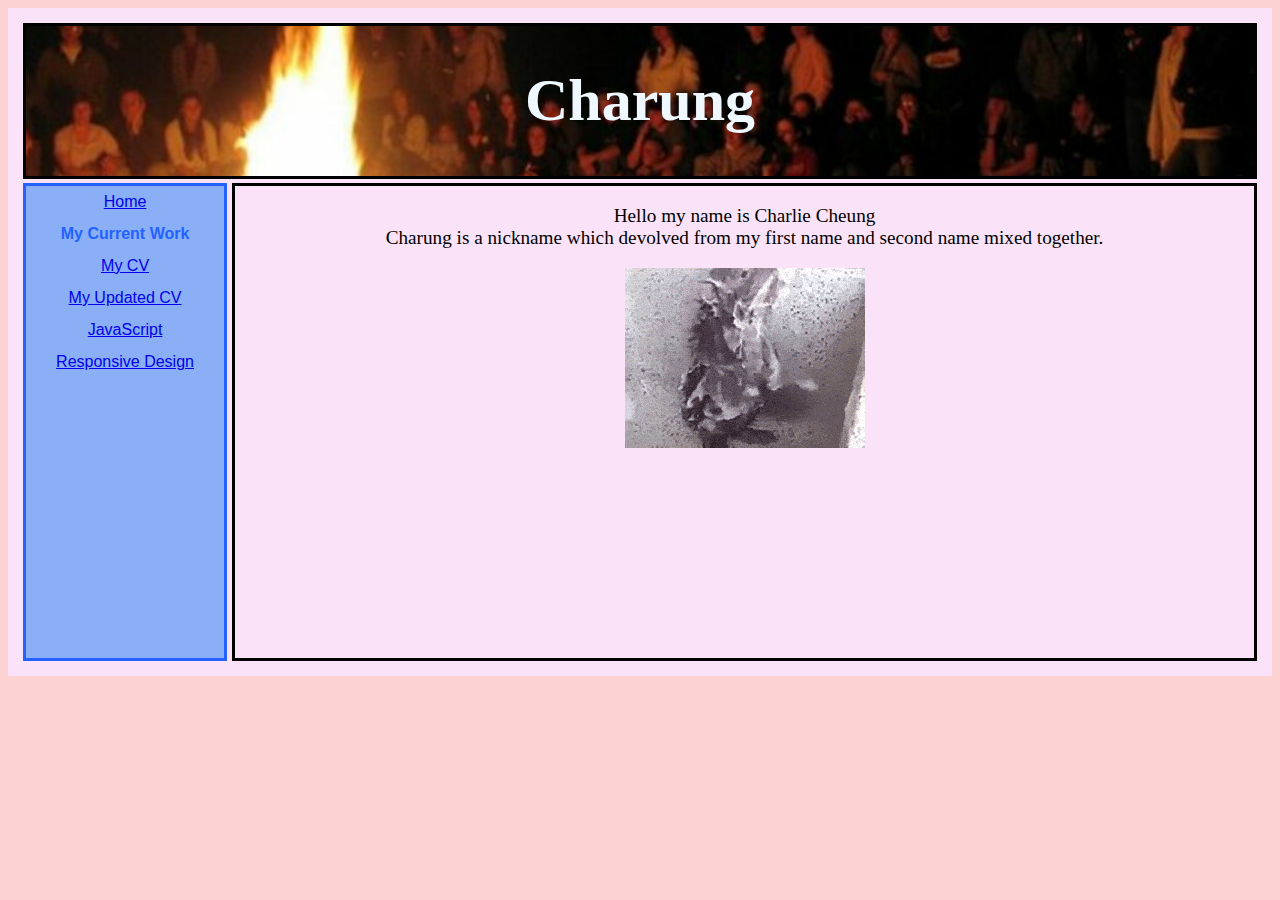
<file: Home/Charung.html>
<!DOCTYPE html>
<html lang="en">

<head>
    <title> Charung Web Page</title>
    <meta charset = "UTF-8">
    <link rel="stylesheet" type="text/css" href="Styling.css">
</head>

<body>
    <div id="gridContainer">
        <div id = "headerArea">
                <h1> Charung </h1> 
        </div>
   
        <div id="menuArea">
            <div class="menuLinks">
                <a href="../Home/Charung.html"> Home </a> <br>
                <b> My Current Work </b> <br>
                <a href="../Prac2/TotallyRealCV.html"> My CV </a> <br>
                <a href="../Prac3/TotallyRealCV.html"> My Updated CV </a> <br>
                <a href="../Prac4/practical4.html"> JavaScript </a> <br>
                <a href="../Prac5/Practical5.html"> Responsive Design</a> <br>
            </div>
        </div>

        <div id="mainArea">
            <p> Hello my name is Charlie Cheung <br>
                Charung is a nickname which devolved from my first name and second name mixed together.</p>

                <img src="ratShower.gif" alt="Image not found" style="width:240px; height:180px;">
        </div>
    </div>

</body>


</html>
</file>
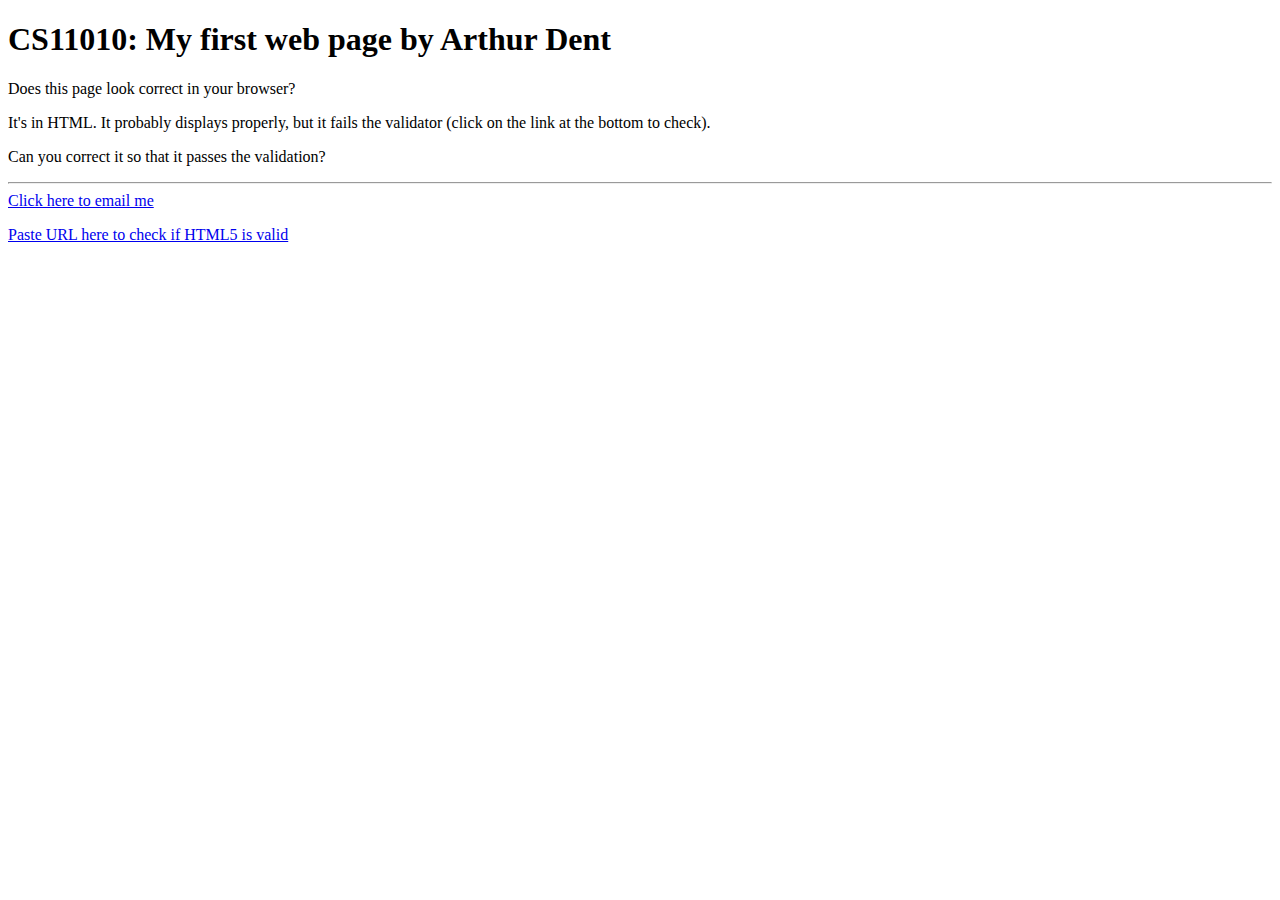
<file: Prac1/Publishing a web.html>
<!DOCTYPE html>
<html>
<head>
        <meta http-equiv="Content-Type"
		content="text/html; charset=ISO-8859-1" />
	<title>CS11010 Practical 1 example web page</title>
</head>

<body>
	<h1>CS11010: My first web page by Arthur Dent</h1>
	<p>Does this page look correct in your browser?</p>
	It's in HTML. It probably displays properly, but it fails
	the validator (click on the link at the bottom to check).
	<p>
	Can you correct it so that it passes the validation?<p>
	<hr>
	<a href="mailto:ais@aber.ac.uk">Click here to email me</a>
	<p>
	<a href="http://validator.w3.org/">Paste URL here to check if HTML5 is valid</a>
</body>
</file>
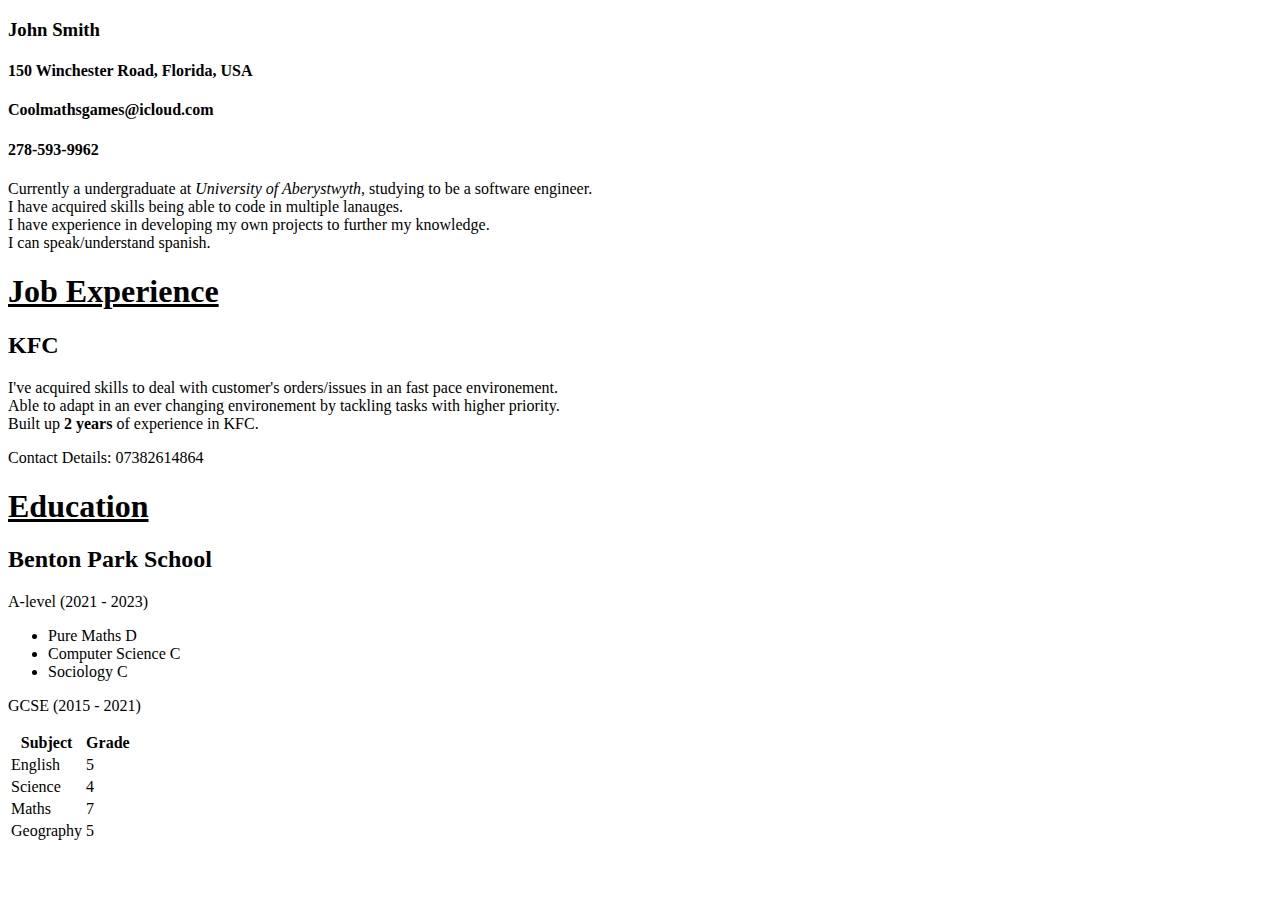
<file: Prac2/TotallyRealCV.html>
<!DOCTYPE html>
<html lang="en">

<head>
<title> My Real CV </title>
<meta charset = "UTF-8">
</head>

<body>

<h3> John Smith </h3>
<h4> 150 Winchester Road, Florida, USA </h4>
<h4> Coolmathsgames@icloud.com</h4>
<h4> 278-593-9962</h4>


<p> Currently a undergraduate at <em>University of Aberystwyth</em>,       
    studying to be a software engineer. <br>
    I have acquired skills being able to code in multiple lanauges. <br>
    I have experience in developing my own projects to further my knowledge. <br>
    I can speak/understand spanish.
</p>


<h1> <u> Job Experience </u></h1>
<h2> KFC </h2>
<p> I've acquired skills to deal with customer's orders/issues in an fast pace environement. <br>
     Able to adapt in an ever changing environement by tackling tasks with higher priority. <br>
     Built up <strong> 2 years </strong> of experience in KFC. 
</p>
<p> Contact Details: 07382614864 </p>


<h1> <u> Education </u> </h1>
<h2> Benton Park School </h2>

<p> A-level (2021 - 2023)</p>
<ul>
    <li> Pure Maths D </li>
    <li> Computer Science C</li>
    <li> Sociology C</li>
</ul>

<p> GCSE (2015 - 2021) </p>

<table>
    <tr>
        <th> Subject </th>
        <th> Grade </th>
     </tr>
     <tr>
        <td> English </td>
        <td> 5 </td>
    </tr>
    <tr> 
        <td> Science </td>
        <td> 4 </td>
    </tr>
    <tr> 
        <td>Maths</td> 
        <td> 7 </td> 
    </tr>
    <!-- Text Geography so long it makes the table jaggered-->
    <tr>
        <td> Geography </td>
         <td> 5 </td>
    </tr>
</table>

</body>

</html>
</file>
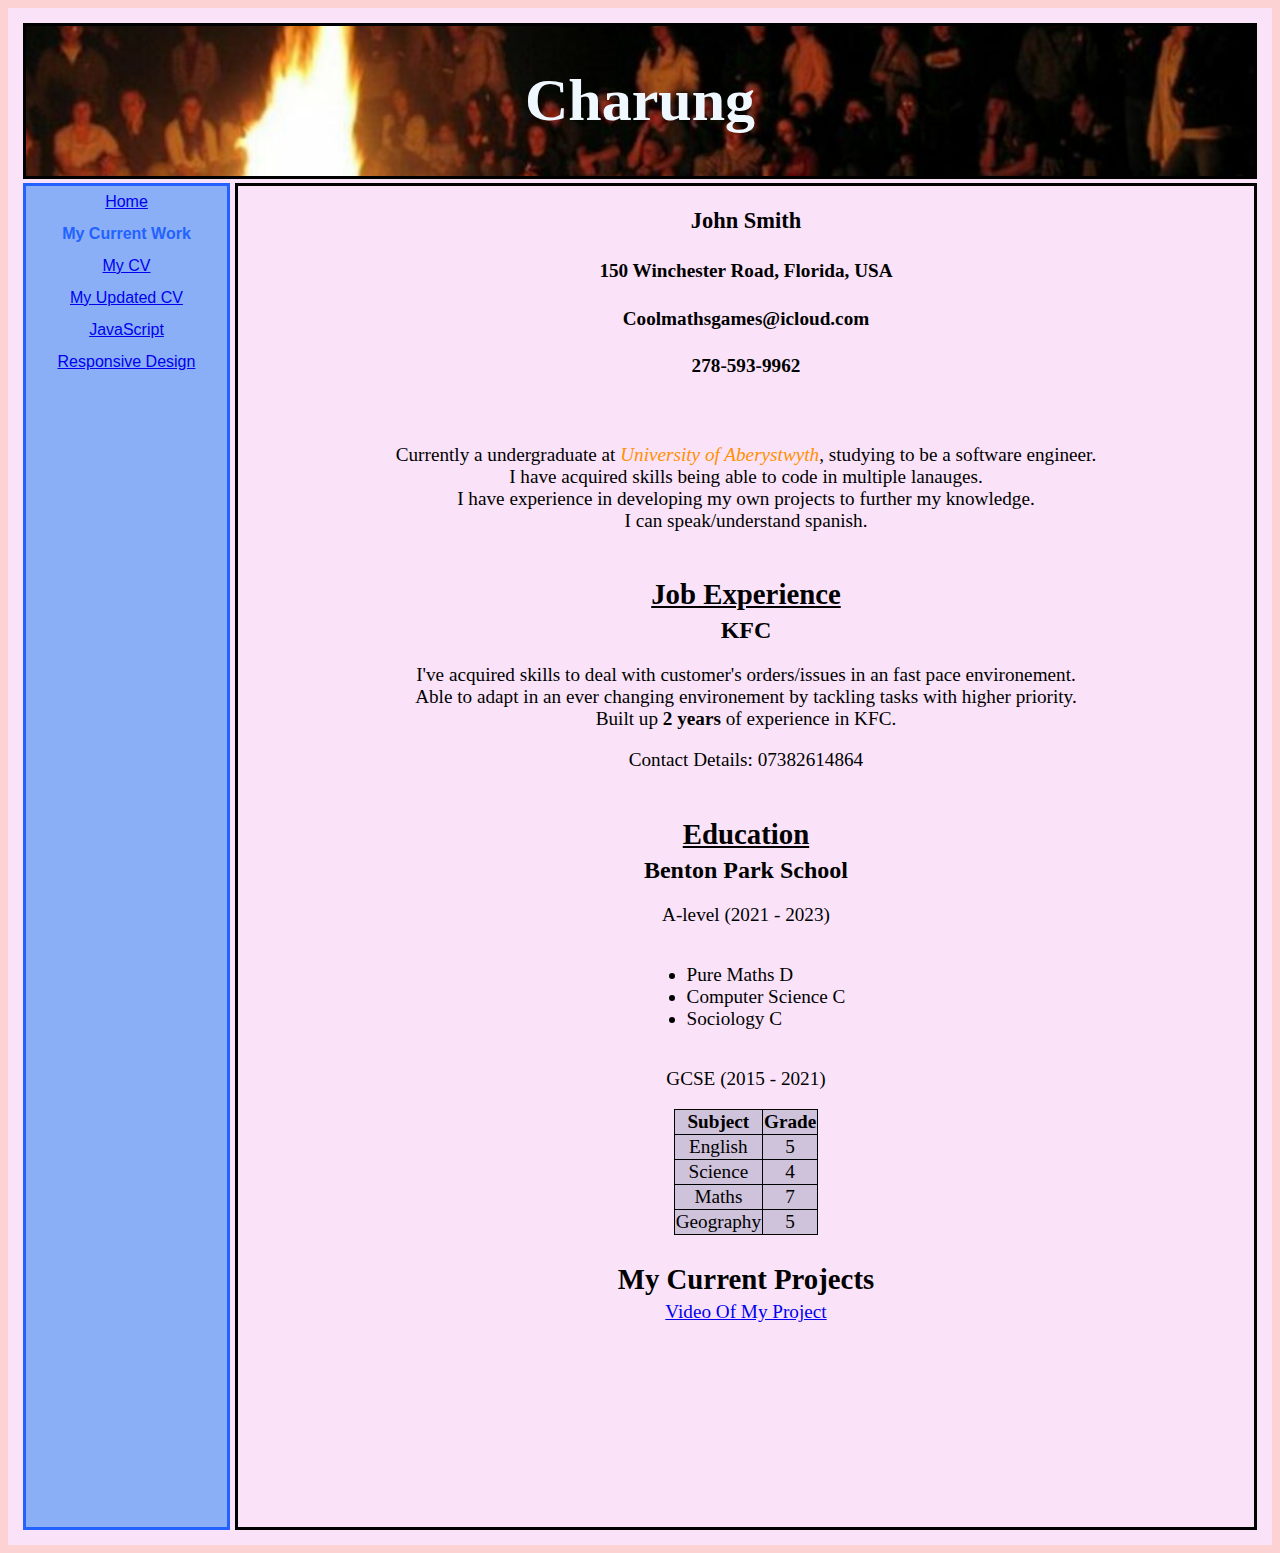
<file: Prac3/TotallyRealCV.html>
<!DOCTYPE html>
<html lang="en">

<head>
<title> My Real CV </title>
<meta charset = "UTF-8">
<!-- Link to a different CSS used for practicisng
    <link rel="stylesheet" type="text/css" href="Css.Css"> -->
<link rel="stylesheet" type="text/css" href="../Home/Styling.css">
</head>

<body>

<div id="gridContainer">

    <div id = "headerArea">
        <h1> Charung </h1> 
    </div>

    <div id="menuArea">
        <div class="menuLinks">
            <a href="../Home/Charung.html"> Home </a> <br>
            <b> My Current Work </b> <br>
            <a href="../Prac2/TotallyRealCV.html"> My CV </a> <br>
            <a href="../Prac3/TotallyRealCV.html"> My Updated CV </a> <br>
            <a href="../Prac4/practical4.html"> JavaScript </a> <br>
            <a href="../Prac5/Practical5.html"> Responsive Design</a> <br>
        </div>
    </div>    

    <div id="mainArea">
        <div id = "details">
            <h3> John Smith </h3>
            <h4> 150 Winchester Road, Florida, USA </h4>
            <h4> Coolmathsgames@icloud.com</h4>
            <h4> 278-593-9962</h4>
            <br>
        </div>

        <div id = "aboutMe">

            <p> Currently a undergraduate at <em>University of Aberystwyth</em>,       
            studying to be a software engineer. <br />
            I have acquired skills being able to code in multiple lanauges. <br />
            I have experience in developing my own projects to further my knowledge. <br />
            I can speak/understand spanish.
            </p>
            <br>


            <h1> <u> Job Experience </u></h1>
            <h2> KFC </h2>
            <p> I've acquired skills to deal with customer's orders/issues in an fast pace environement. <br>
            Able to adapt in an ever changing environement by tackling tasks with higher priority. <br>
            Built up <strong> 2 years </strong> of experience in KFC. 
            </p>
            <p> Contact Details: 07382614864 </p>
            <br>


            <h1> <u> Education </u> </h1>
            <h2> Benton Park School </h2>

            <p> A-level (2021 - 2023)</p>
            <ul class="bulletCenter">
                <li> Pure Maths D </li>
                <li> Computer Science C</li>
                <li> Sociology C</li>
            </ul>

            <p> GCSE (2015 - 2021) </p>

            <table class="tableCenter">
                <tr>
                    <th> Subject </th>
                    <th> Grade </th>
                </tr>
                <tr>
                    <td> English </td>
                    <td> 5 </td>
                </tr>
                <tr> 
                    <td> Science </td>
                    <td> 4 </td>
                </tr>
                <tr> 
                    <td>Maths</td> 
                    <td> 7 </td> 
                </tr>
             <!-- Text Geography so long it makes the table jaggered-->
                <tr>
                    <td> Geography </td>
                    <td> 5 </td>
                </tr>
                </table>
            <br>    

            <h1> My Current Projects</h1>
            <a href="https://www.youtube.com/watch?v=dQw4w9WgXcQ&ab_channel=RickAstley">Video Of My Project</a>
        </div>
    </div>
</div>
</body>

</html>
</file>
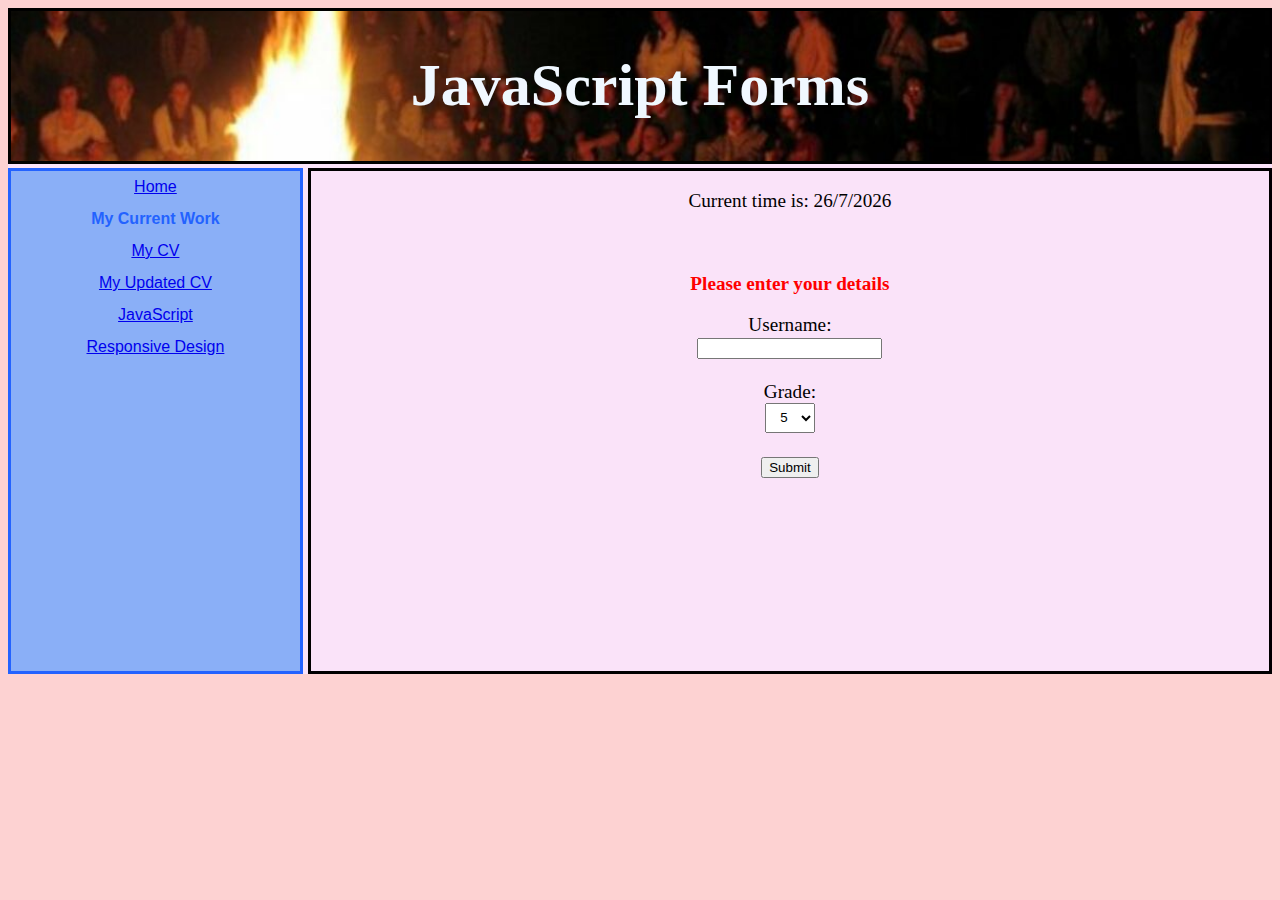
<file: Prac4/practical4.html>
<!DOCTYPE html>
<html lang="en">

<head>
    <title> Practical 4 </title>
    <meta charset = "UTF-8">
    <link rel="stylesheet" type="text/css" href="Styling.css">

    <script>
        function showTime(){
            Today = new Date();
            document.getElementById("currentTime").innerHTML = "Current time is: " + Today.getDate() + "/" + (Today.getMonth() + 1) + "/" + Today.getFullYear();
        }
    </script>
    
    <script>
        function processUser(){
            var userInputUserName = document.getElementById("userName").value;
            var userInputUserGrade = document.getElementById("userGrade").value;

            if (userInputUserName != ""){
                var currentTimeEvent;
                var currentHour = (Today.getHours()+1);

                if (currentHour >= 5 && currentHour < 12){
                    let currentTimeEvent = "Good morning";
                }

                else if(currentHour >= 12 && currentHour < 17){
                    currentTimeEvent = "Good afternoon";
                }

                else{
                    currentTimeEvent = "Good evening";
                }

                
                document.getElementById("userAttention").innerHTML = currentTimeEvent + ", " + userInputUserName + " you got grade " + userInputUserGrade;
            }
            else{
                document.getElementById("userAttention").innerHTML = "Please enter your details correctly";
            }
        }
    </script>
</head>



<body onload="showTime()">
    <div id="gridContainer">
        <div id = "headerArea">
                <h1> JavaScript Forms </h1> 
        </div>
   
        <div id="menuArea">
            <div class="menuLinks">
                <a href="../Home/Charung.html"> Home </a> <br>
                <b> My Current Work </b> <br>
                <a href="../Prac2/TotallyRealCV.html"> My CV </a> <br>
                <a href="../Prac3/TotallyRealCV.html"> My Updated CV </a> <br>
                <a href="../Prac4/practical4.html"> JavaScript </a> <br>
                <a href="../Prac5/Practical5.html"> Responsive Design</a> <br>
            </div>
        </div>

        <div id="mainArea">
            <p id="currentTime"></p>
            <br>

            <form>
                <p id="userAttention"> <b> Please enter your details </b> </p>
                <label for="userName"> Username: </label><br>
                <input type="text" id="userName" name="poggers"> <br>

                <br>

                <label for="userGrade"> Grade: </label><br>
                <select name="userGrade" id="userGrade">
                    <option value="5"> 5 </option>
                    <option value="4"> 4 </option>
                    <option value="3"> 3 </option>
                    <option value="2"> 2 </option>
                    <option value="1"> 1 </option>
                </select><br>

                <br>

                <input type="button" value="Submit" onclick="processUser()">



            </form>
           
        </div>
    </div>

</body>


</html>
</file>
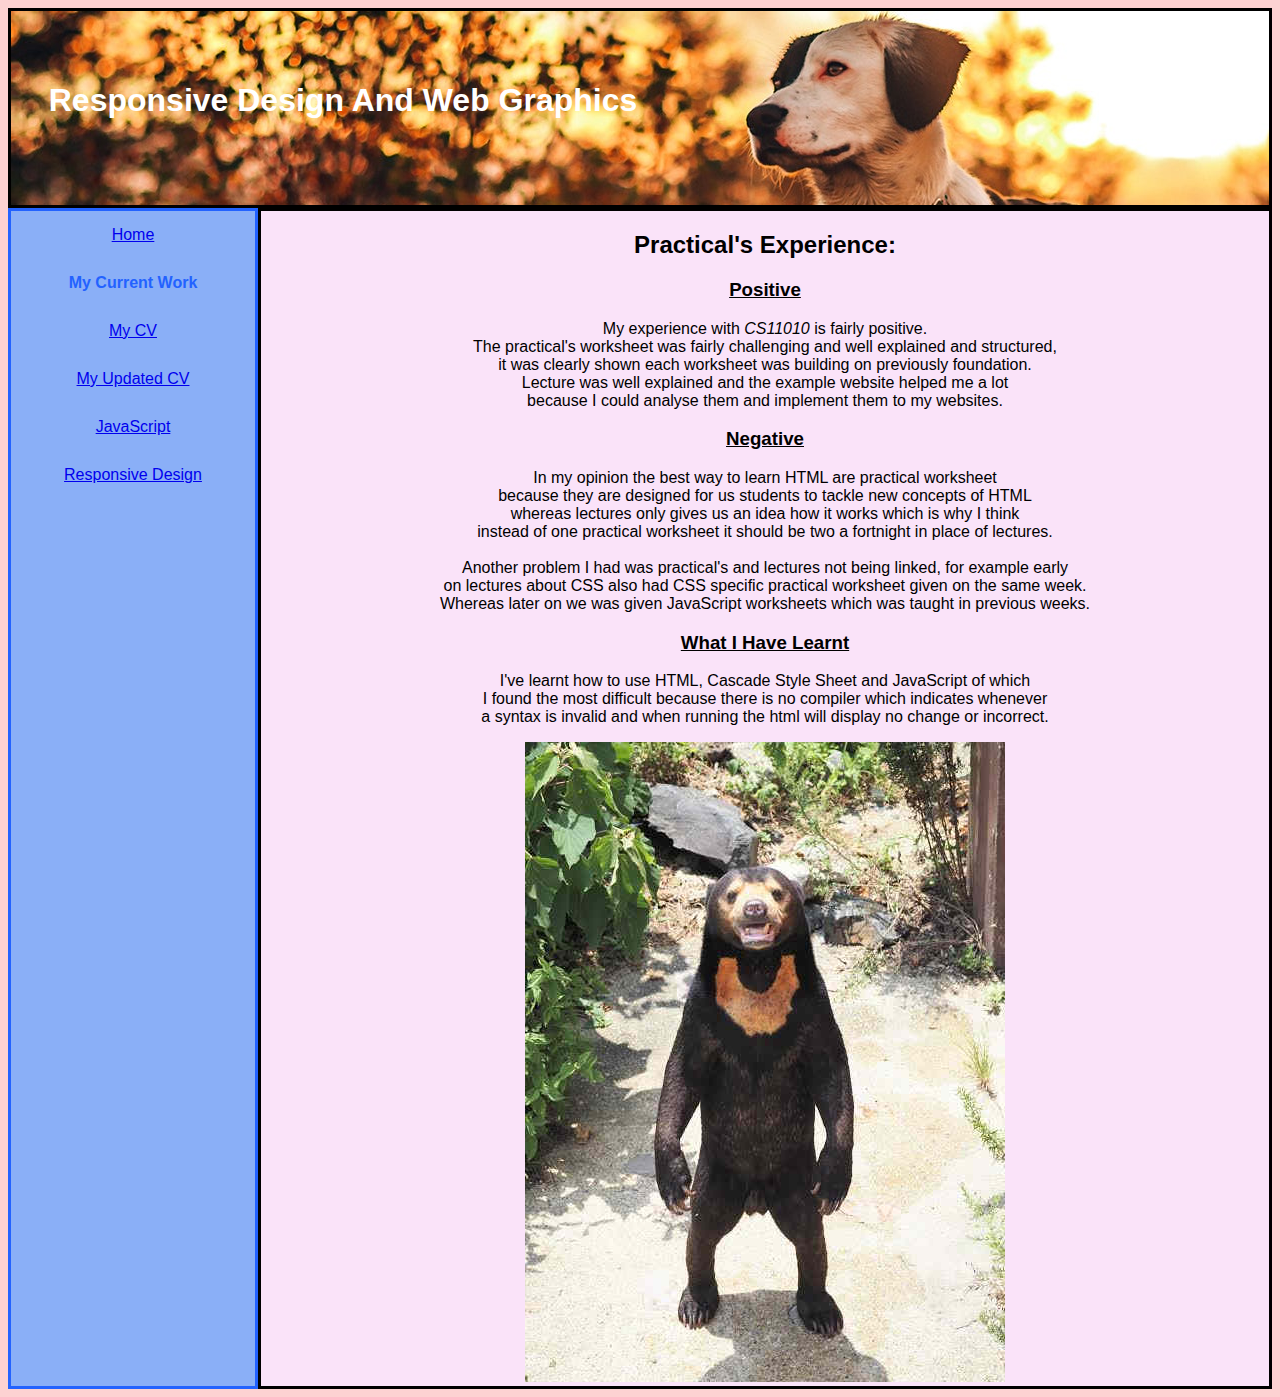
<file: Prac5/Practical5.html>
<!DOCTYPE html>
<html lang="en">


<head>

    <title> Practical 5 </title>
    <meta charset ="UTF-8">
    <meta name="viewport" content="width=device-width, inital-scale=1.0">
    <link rel="stylesheet" href="Styling.css">

</head>
    

<body>
    <div id="gridContainer">

        <div id="headerArea">
            <h1> Responsive Design And Web Graphics </h1>
        </div>

    

        <div id="menuArea">

            <div class="menuLinks">
                <a href="../Home/Charung.html"> Home </a> <br>
                <b> My Current Work </b> <br>
                <a href="../Prac2/TotallyRealCV.html"> My CV </a> <br>
                <a href="../Prac3/TotallyRealCV.html"> My Updated CV </a> <br>
                <a href="../Prac4/practical4.html"> JavaScript </a> <br>
                <a href="../Prac5/Practical5.html"> Responsive Design</a> <br>
            </div>
            
        </div>

    

        <div id="mainArea">
            
            <h2> Practical's Experience: </h2>
            <h3> <u> Positive </u> </h3>  
            <p> My experience with <em> CS11010 </em> is fairly positive. <br>
                The practical's worksheet was fairly challenging and well explained and structured, <br>
                it was clearly shown each worksheet was building on previously foundation. <br>
                Lecture was well explained and the example website helped me a lot <br>
                because I could analyse them and implement them to my websites. <br>
            </p>    

            <h3> <u> Negative </u> </h3>  
            <p> In my opinion the best way to learn HTML are practical worksheet <br>
                because they are designed for us students to tackle new concepts of HTML <br>
                whereas lectures only gives us an idea how it works which is why I think <br>
                instead of one practical worksheet it should be two a fortnight in place of lectures. <br>
                <br>
                Another problem I had was practical's and lectures not being linked, for example early <br>
                on lectures about CSS also had CSS specific practical worksheet given on the same week. <br>
                Whereas later on we was given JavaScript worksheets which was taught in previous weeks. <br>
            </p>  

            <h3> <u> What I Have Learnt </u> </h3>  
            <p> 
                I've learnt how to use HTML, Cascade Style Sheet and JavaScript of which <br>
                I found the most difficult because there is no compiler which indicates whenever <br>
                a syntax is invalid and when running the html will display no change or incorrect.
            </p>  
            <img src="CompressedSunBear.jpg" alt="Sun Bear">
            
        </div>

    </div>     

</body>


</html>
</file>
<file: Home/Styling.css>
#headerArea {grid-area: header;}
#menuArea {grid-area: menu;}
#mainArea {grid-area: main;}


/* Page Templete */
#gridContainer {
    display: grid;
    grid-template-areas:
    "header header header header header header"
    "menu main main main main main"
    "menu main main main main main";

    grid-template-rows:150px auto;
    column-gap: 5px;
    row-gap: 10px;
    background-color:  rgb(250, 227, 249)/*#b174eb*/;
    padding: 15px;
}

#gridContainer div{
    text-align: center;
}


/* Header */
#gridContainer #headerArea{
    background-image: url("campfire.jpg");
    height: 100%;
    background-position: center;
    background-repeat: no-repeat;
    background-size: cover;
    position: relative;
    border-style:solid;
}

#gridContainer #headerArea h1{
    color:aliceblue;
    font-size: 60px;
}


/* Menu */
#gridContainer #menuArea{
    font-family: Arial, Helvetica, sans-serif;
    color: #2362ff;
    background-color: rgba(97, 156, 245, 0.733);
    line-height: 200%;
    border-style:solid;
}

#gridContainer #menuArea a{
    font-family: Verdana, Geneva, Tahoma, sans-serif;
}


/* Main Area */
#mainArea{
    font-size: 120%;
    border-style:solid;
    padding-bottom: 20%;
}


/* CV Specific */
#mainArea #aboutMe h1{
    font-size: 150%;
    line-height: 5px;
}

#mainArea #aboutMe h2{
    font-size: 125%;
}

#mainArea table.tableCenter{
    margin-left: auto;
    margin-right: auto;
}

#mainArea ul.bulletCenter{
    display:inline-block;
    text-align:left;
}

#mainArea p em {color:#ff9100;}

#mainArea table, th,td{
    border:1px solid black;
    border-collapse: collapse;
}

#mainArea th, td{
    background-color:#cfc2db;
}


/* Background of all pages */
body{
    background-color: rgb(253, 210, 210);
}
</file>
<file: Prac4/Styling.css>
#headerArea {grid-area: header;}
#menuArea {grid-area: menu;}
#mainArea {grid-area: main;}


/* Page Templete */
#gridContainer {
    display: grid;
    grid-template-areas:
    "header header header header header header"
    "menu main main main main main"
    "menu main main main main main";

    grid-template-rows:150px auto;
    column-gap: 5px;
    row-gap: 10px;
    background-color:  rgb(250, 227, 249)/*#b174eb*/;
}

#gridContainer div{
    text-align: center;
}


/* Header */
#gridContainer #headerArea{
    background-image: url("campfire.jpg");
    height: 100%;
    background-position: center;
    background-repeat: no-repeat;
    background-size: cover;
    position: relative;
    border-style:solid;
}

#gridContainer #headerArea h1{
    color:aliceblue;
    font-size: 60px;
}


/* Menu */
#gridContainer #menuArea{
    font-family: Arial, Helvetica, sans-serif;
    color: #2362ff;
    background-color: rgba(97, 156, 245, 0.733);
    line-height: 200%;
    border-style:solid;
}

#gridContainer #menuArea a{
    font-family: Verdana, Geneva, Tahoma, sans-serif;
}


/* Main Area */
#mainArea{
    font-size: 120%;
    border-style:solid;
    padding-bottom: 20%;
    background-color:  rgb(250, 227, 249)/*#b174eb*/;
}


/* CV Specific */
#mainArea #aboutMe h1{
    font-size: 150%;
    line-height: 5px;
}

#mainArea #aboutMe h2{
    font-size: 125%;
}

#mainArea table.tableCenter{
    margin-left: auto;
    margin-right: auto;
}

#mainArea ul.bulletCenter{
    display:inline-block;
    text-align:left;
}

#mainArea p em {color:#ff9100;}

#mainArea table, th,td{
    border:1px solid black;
    border-collapse: collapse;
}

#mainArea th, td{
    background-color:#cfc2db;
}


/* Background of all pages */
body{
    background-color: rgb(253, 210, 210);
}


/* Practical 4 main body */
#mainArea #userAttention b{
    color: #ff0000;
}

#mainArea #userGrade{
    height: 30px;
    width: 50px;
    text-align: center;
}
</file>
<file: Prac5/Styling.css>
#headerArea {grid-area: header;}
#menuArea {grid-area: menu;}
#mainArea {grid-area: main;}


#gridContainer div{
    font-family: Verdana, Geneva, Tahoma, sans-serif;
    text-align: center;
    font-family: Arial, Helvetica, sans-serif;
}


/* Header */
#gridContainer #headerArea{
    background-image: url("DogBanner.jpg");
    border-style:solid;
}


/* Menu */
#gridContainer #menuArea{
    color: #2362ff;
    background-color: rgba(97, 156, 245, 0.733);
    line-height: 300%;
    border-style:solid;
}

#gridContainer #mainArea img {
	max-width: 90%;
	height: auto;
}


/* Main */
#gridContainer #mainArea{
    padding-left: 3%;
    padding-right: 3%;
    border-style:solid;
}


/* Background of Colour */
body{
    background-color: rgb(253,210,210);
}


/* Media Queries */

/* For Desktop */
/* Page Templete */
@media only screen and (max-width: 1920px){ 
    #gridContainer{
        display: grid;
        grid-template-areas: 
        "header header header header header header"
        "menu main main main main main"
        "menu main main main main main";
    
        grid-template-columns: 250px auto;
        grid-template-rows: 200px auto;
        background-color: rgb(250,227,249);
    }

    #gridContainer #headerArea h1{
        padding-top: 50px;
        color: rgb(255, 255, 255);
        padding-left: 3%;
        text-align: left;
    }
}


/* For Tablets */
/* Page Templete */
@media only screen and (max-width: 800px){ 
    #gridContainer{
        grid-template-areas: 
        "header header"
        "menu main"
        "menu main";
        grid-template-columns:25% auto;
        grid-template-rows:auto;
    }

    #gridContainer #headerArea h1{
        text-align: center;
        color: rgb(255, 255, 255);

        font-size: 25px;
        line-height:20px;
        padding-top: 5%;
        padding-bottom: 5%;
    }   

    #gridContainer #menuArea .menuLinks{
        padding-left: 5%;
        text-align: left;
        font-size: 90%;
    } 
}


/* For Mobile*/
/* Page Templete */
@media only screen and (max-width: 500px){
    #gridContainer{
        grid-template-areas: 
        "header"
        "menu"
        "main";
        grid-template-columns:auto;
        grid-template-rows:auto;
    }

    #gridContainer #headerArea h1{
        text-align: center;
        color: rgb(255, 255, 255);

        font-size: 20px;
        line-height: 40px;
        padding-top: 2%;
    }

    #gridContainer #menuArea .menuLinks{
        padding-left: 5%;
        text-align: left;
    }

    #gridContainer #mainArea img {
        max-width: 90%;
        height: auto;
    }
}
</file>
